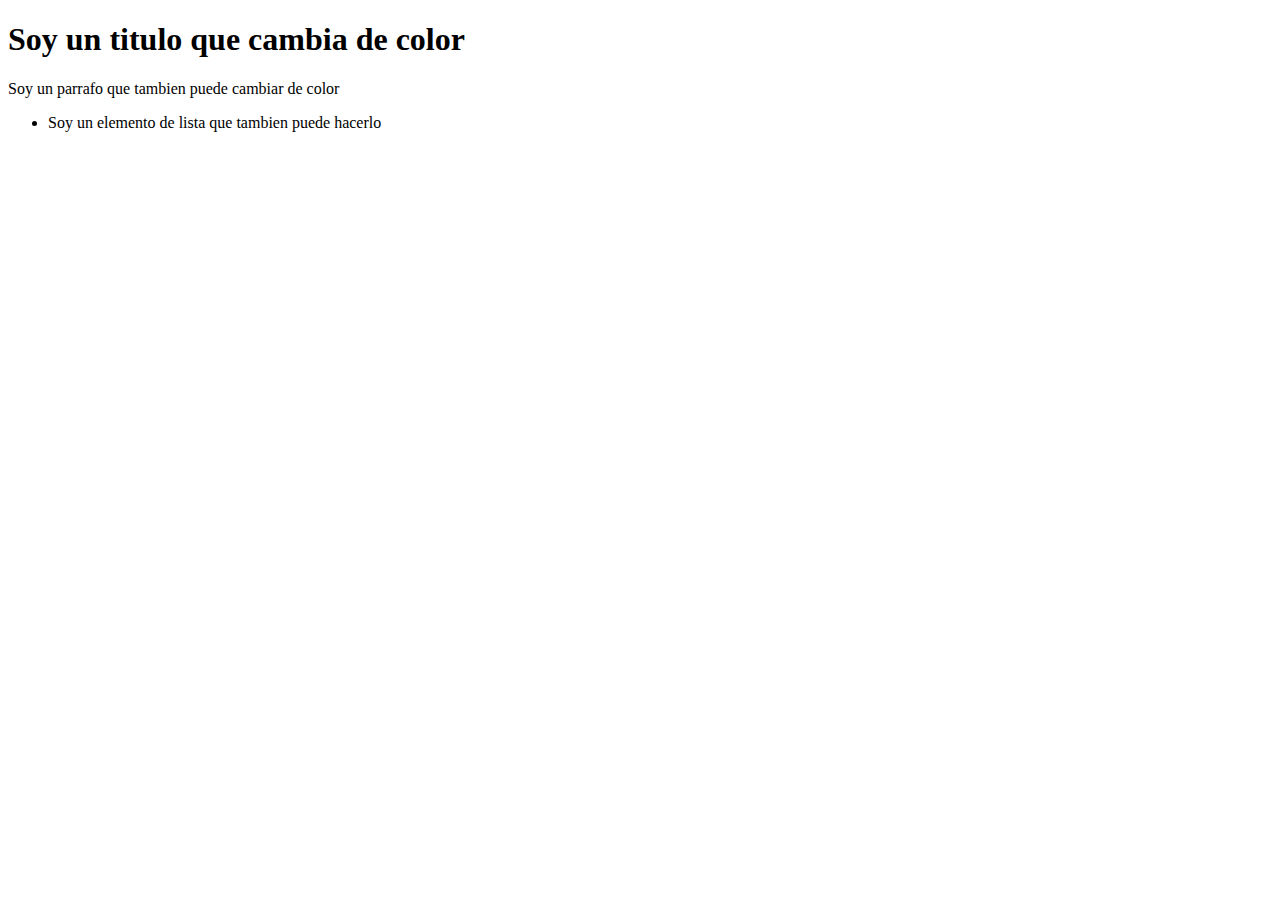
<file: 1/index.html>
<!DOCTYPE html>
<html lang="es">

<head>
    <meta charset="UTF-8">
    <meta name="viewport" content="width=device-width, initial-scale=1.0">
    <title>1</title>
</head>

<body>
    
    <h1 class="color">Soy un titulo que cambia de color</h1>
    <p class="color">Soy un parrafo que tambien puede cambiar de color</p>
    <ul>
        <li class="color">Soy un elemento de lista que tambien puede hacerlo</li>
    </ul>
    
    <script src="script.js"></script>
</body>

</html>
</file>
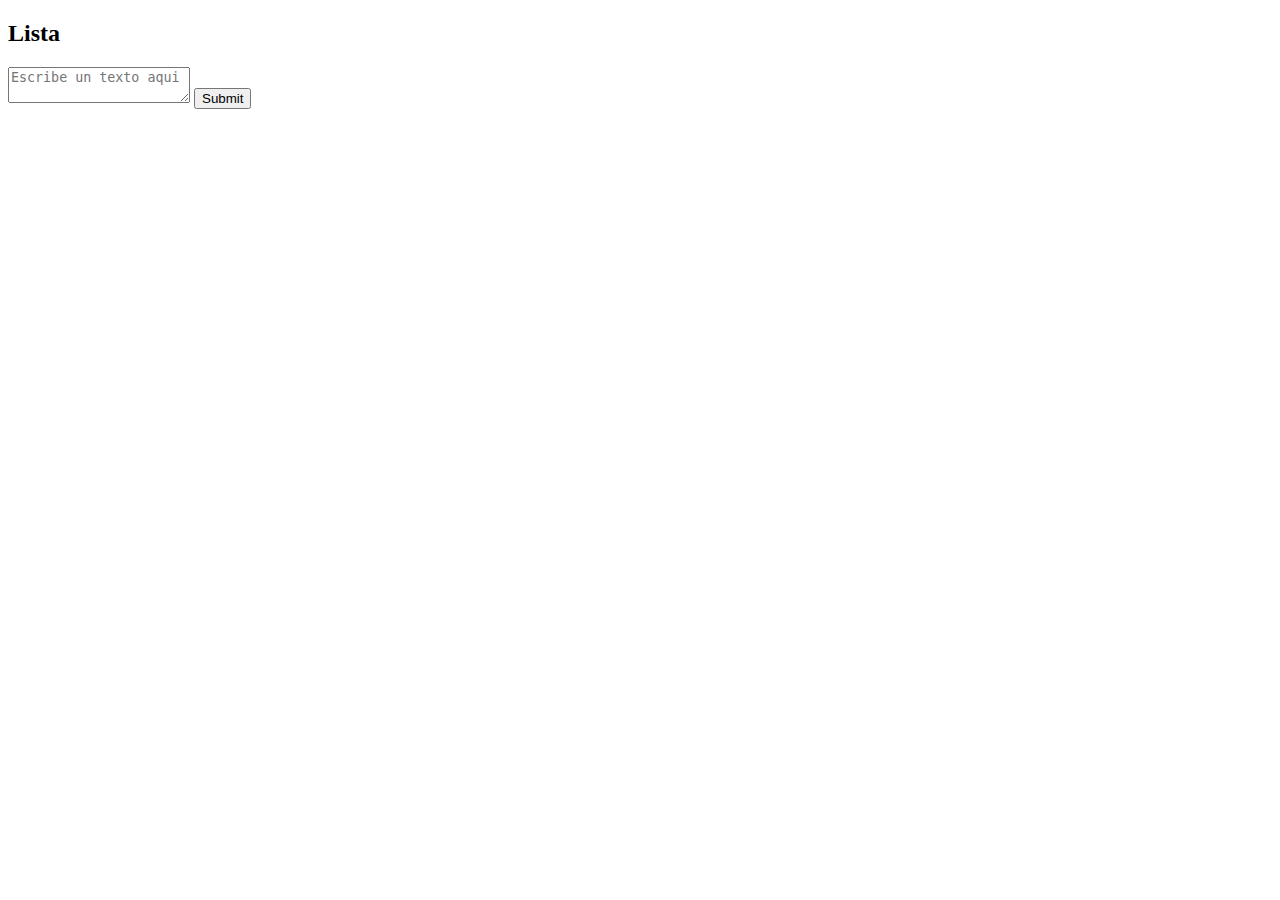
<file: 2/index.html>
<!DOCTYPE html>
<html lang="es">

<head>
    <meta charset="UTF-8">
    <meta name="viewport" content="width=device-width, initial-scale=1.0">
    <title>2</title>
    <style>
        #li-section {
            margin-top: 20px;
        }
    </style>
</head>

<body>
    <div id="li-section">
        <h2>Lista</h2>
        <div id="ul-list">

        </div>
        <textarea id="li-input" placeholder="Escribe un texto aqui"></textarea>
        <button id="submit-li">Submit</button>
    </div>

    <script src="script.js"></script>
</body>

</html>
</file>
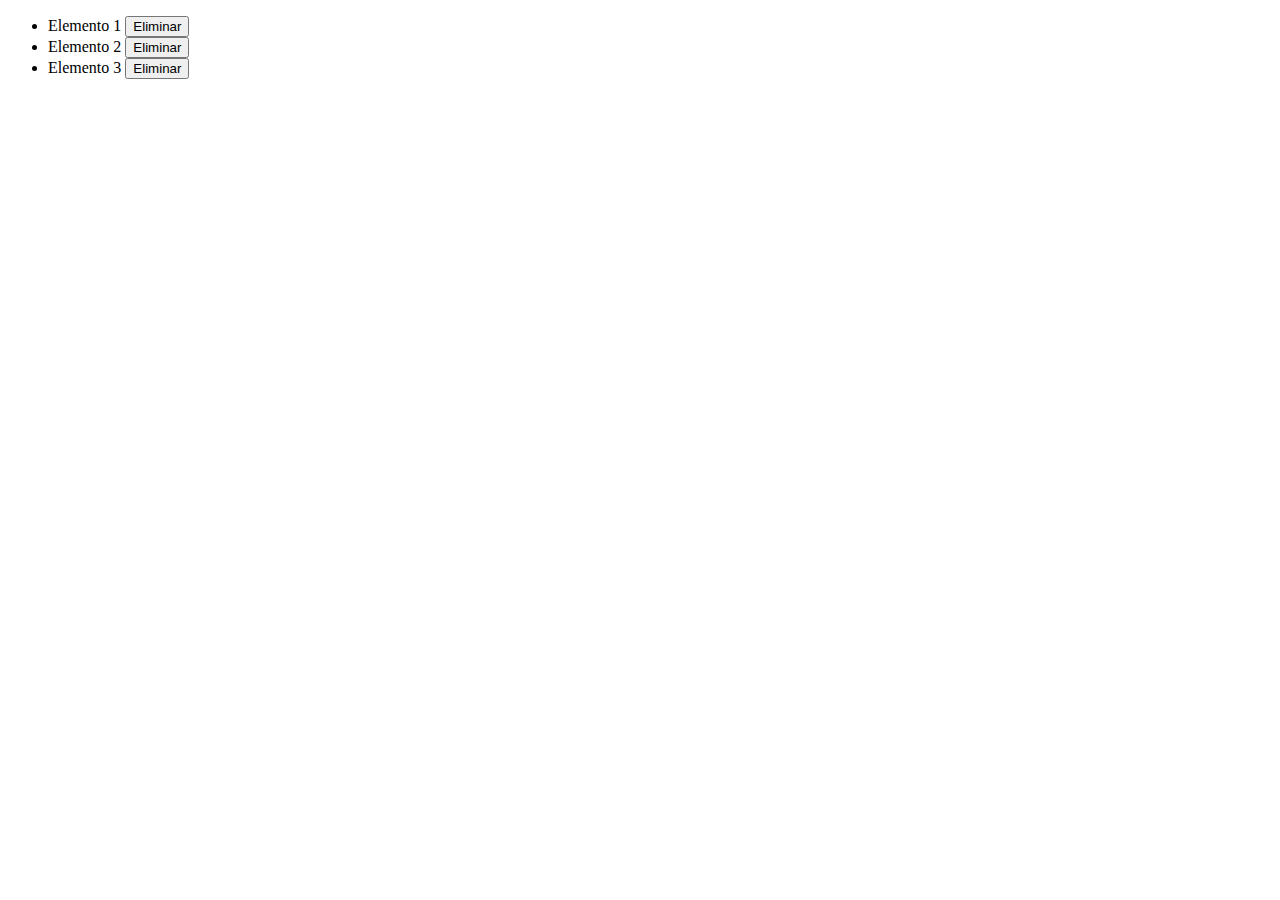
<file: 3/index.html>
<!DOCTYPE html>
<html lang="es">

<head>
    <meta charset="UTF-8">
    <meta name="viewport" content="width=device-width, initial-scale=1.0">
    <title>3</title>
</head>

<body>
    <ul id="elementos">
        <li>Elemento 1 <button class="eliminar">Eliminar</button></li>
        <li>Elemento 2 <button class="eliminar">Eliminar</button></li>
        <li>Elemento 3 <button class="eliminar">Eliminar</button></li>
    </ul>
    <script src="script.js"></script>
</body>

</html>
</file>
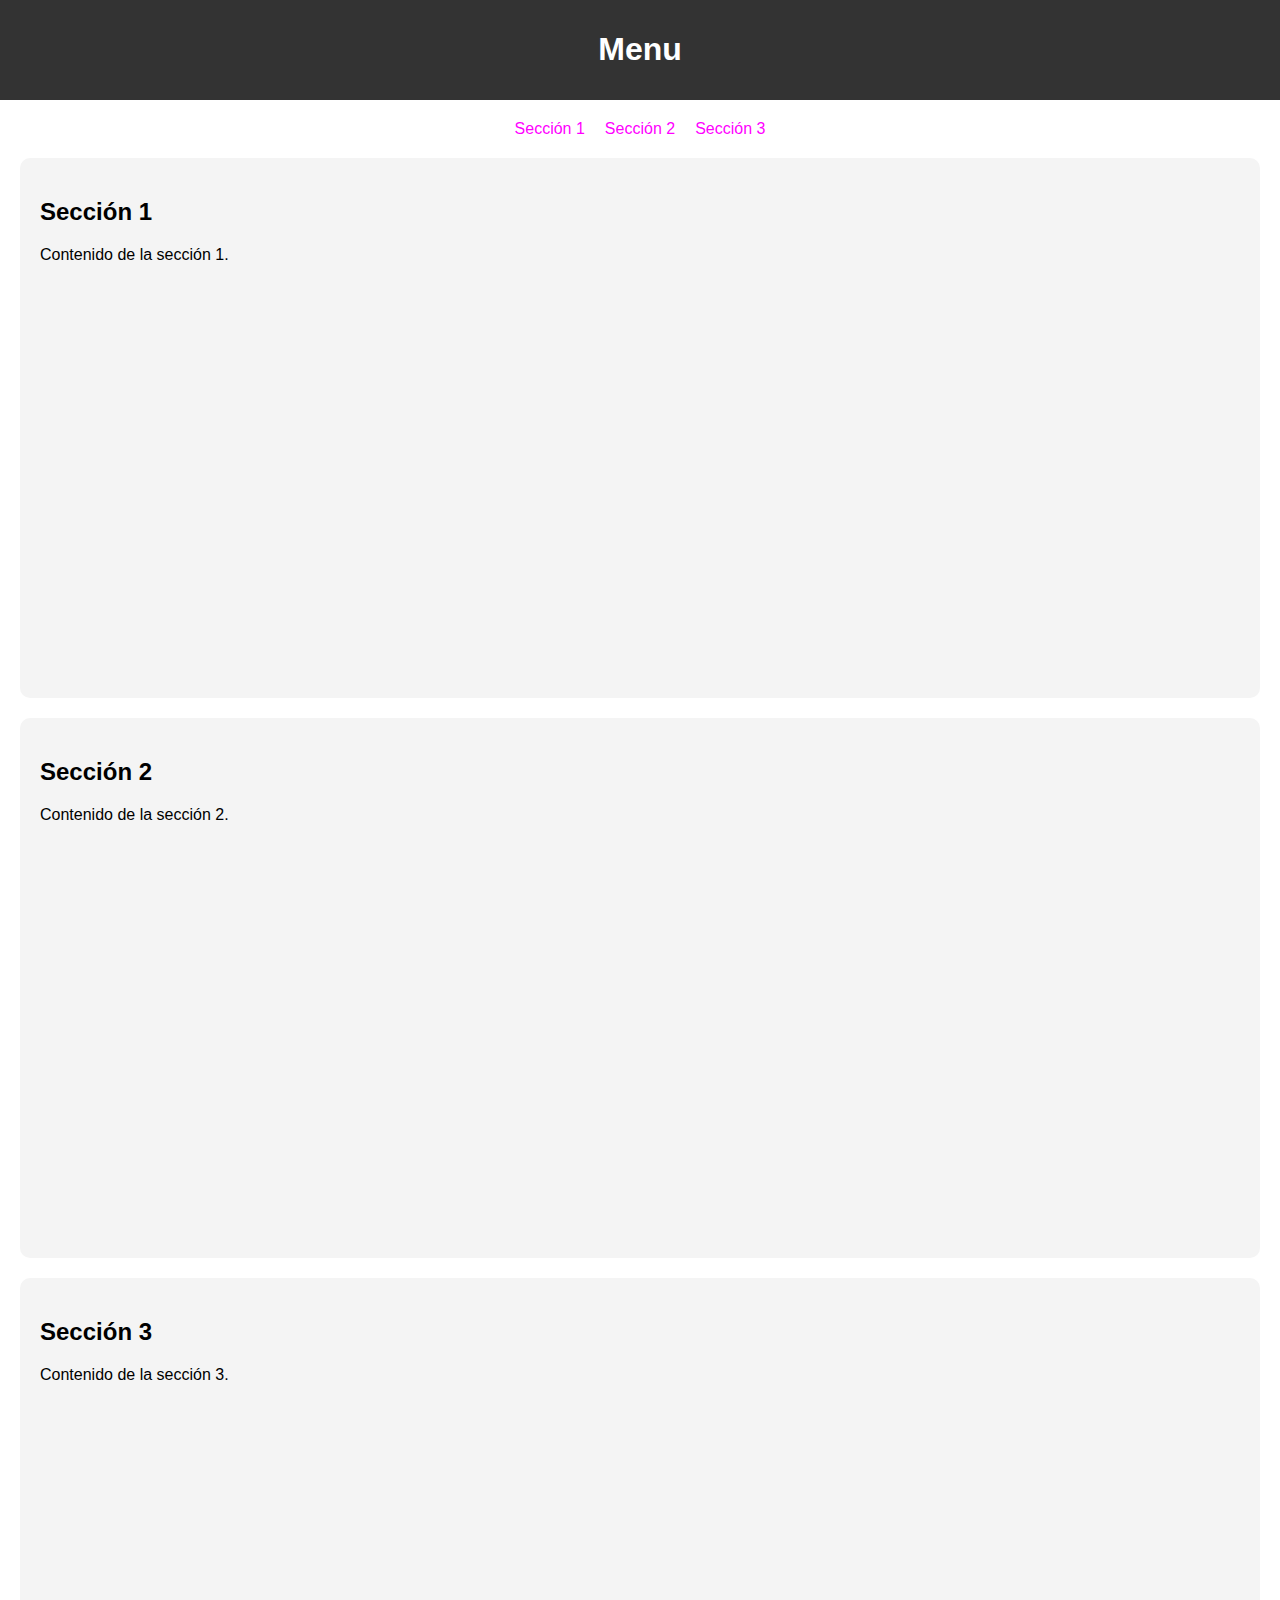
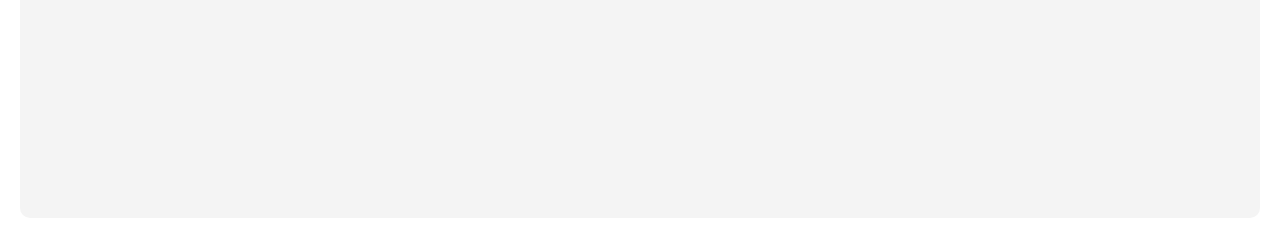
<file: 4/index.html>
<!DOCTYPE html>
<html lang="es">

<head>
    <meta charset="UTF-8">
    <meta name="viewport" content="width=device-width, initial-scale=1.0">
    <title>4</title>
    <link rel="stylesheet" href="style.css">
</head>

<body>
    <header>
        <h1>Menu</h1>
    </header>

    <nav>
        <a href="#seccion1">Sección 1</a>
        <a href="#seccion2">Sección 2</a>
        <a href="#seccion3">Sección 3</a>
    </nav>

    <section id="seccion1">
        <h2>Sección 1</h2>
        <p>Contenido de la sección 1.</p>
    </section>

    <section id="seccion2">
        <h2>Sección 2</h2>
        <p>Contenido de la sección 2.</p>
    </section>

    <section id="seccion3">
        <h2>Sección 3</h2>
        <p>Contenido de la sección 3.</p>
    </section>

    <script src="script.js"></script>
</body>

</html>
</file>
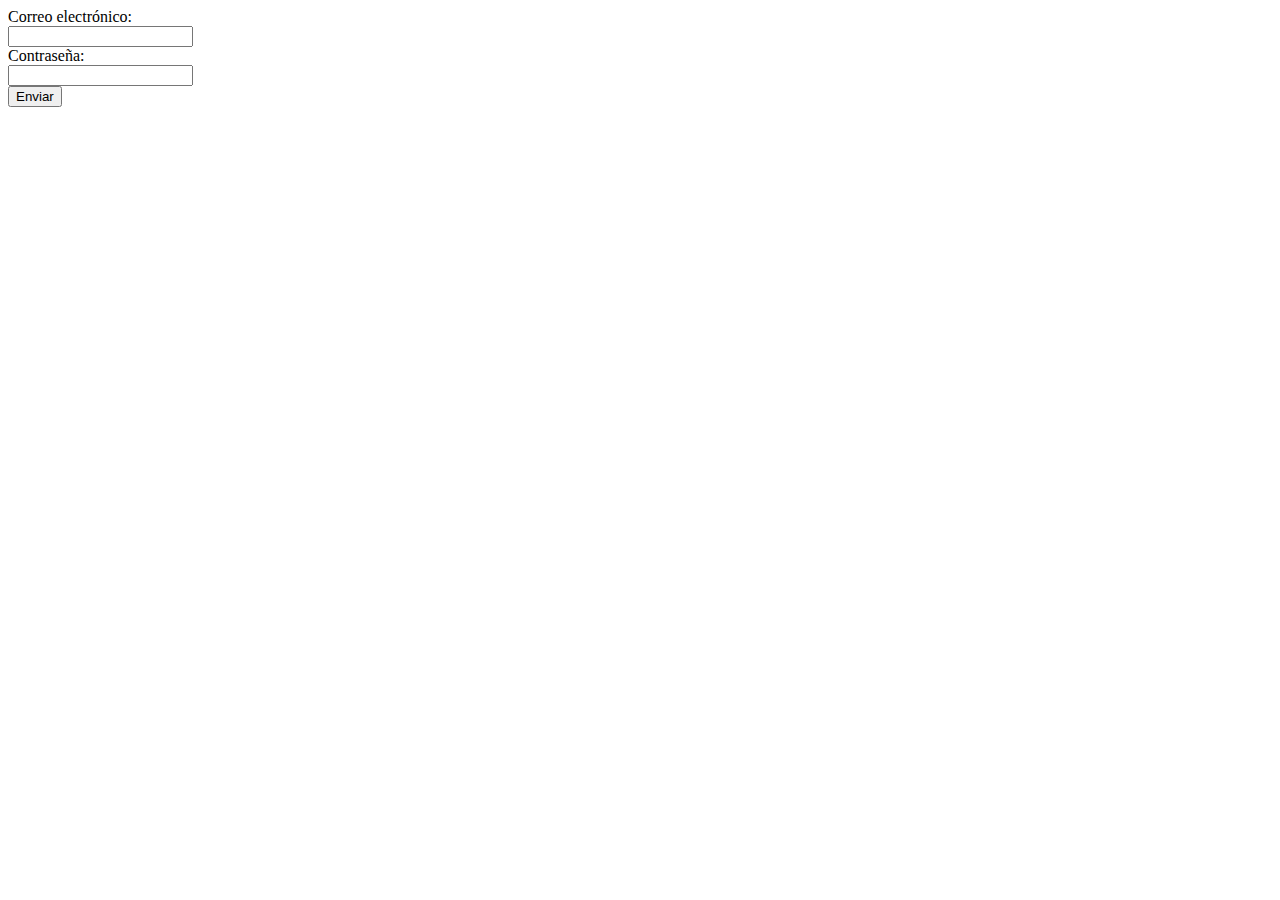
<file: 5/index.html>
<!DOCTYPE html>
<html lang="es">

<head>
    <meta charset="UTF-8">
    <meta name="viewport" content="width=device-width, initial-scale=1.0">
    <title>5</title>
    <style>
        .error-message {
            color: red;
            display: none;
        }
    </style>
</head>

<body>
    <form id="formulario">
        <div>
            <label for="email">Correo electrónico:</label><br>
            <input type="email" id="email" name="email"><br>
            <div class="error-message" id="email-error"></div>
        </div>
        <div>
            <label for="password">Contraseña:</label><br>
            <input type="password" id="password" name="password"><br>
            <div class="error-message" id="password-error"></div>
        </div>
        <button type="submit">Enviar</button>
    </form>

    <script src="script.js"></script>
</body>



</html>
</file>
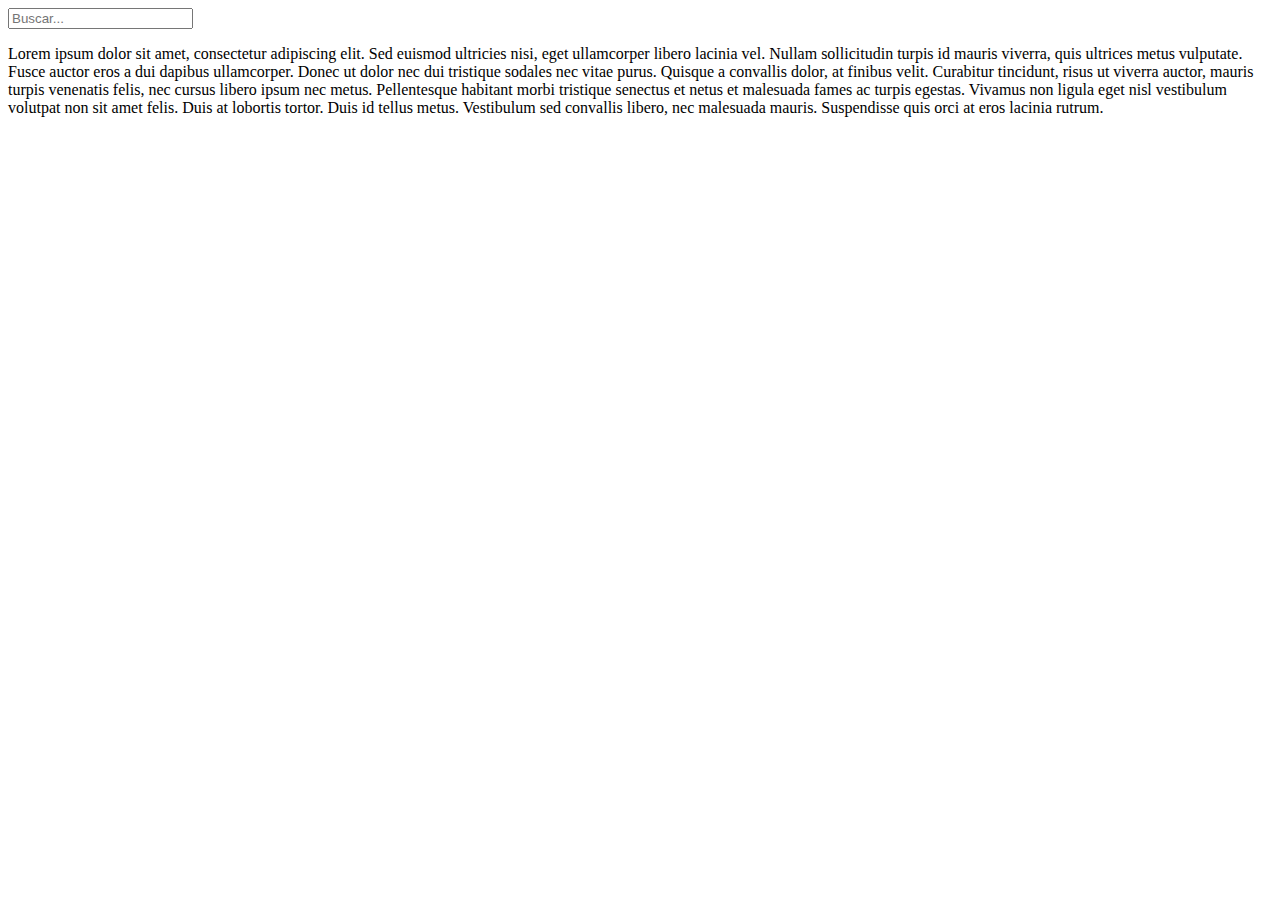
<file: 7/index.html>
<!DOCTYPE html>
<html lang="es">

<head>
    <meta charset="UTF-8">
    <meta name="viewport" content="width=device-width, initial-scale=1.0">
    <title>7</title>
    <style>
        .resaltado {
            background-color: yellow;
        }
    </style>
</head>

<body>
    <input type="text" id="busqueda" placeholder="Buscar...">
    <p>Lorem ipsum dolor sit amet, consectetur adipiscing elit. Sed euismod ultricies nisi, eget ullamcorper libero
        lacinia vel. Nullam sollicitudin turpis id mauris viverra, quis ultrices metus vulputate. Fusce auctor eros a
        dui dapibus ullamcorper. Donec ut dolor nec dui tristique sodales nec vitae purus. Quisque a convallis dolor, at
        finibus velit. Curabitur tincidunt, risus ut viverra auctor, mauris turpis venenatis felis, nec cursus libero
        ipsum nec metus. Pellentesque habitant morbi tristique senectus et netus et malesuada fames ac turpis egestas.
        Vivamus non ligula eget nisl vestibulum volutpat non sit amet felis. Duis at lobortis tortor. Duis id tellus
        metus. Vestibulum sed convallis libero, nec malesuada mauris. Suspendisse quis orci at eros lacinia rutrum.</p>

    <script src="script.js"></script>
</body>

</html>
</file>
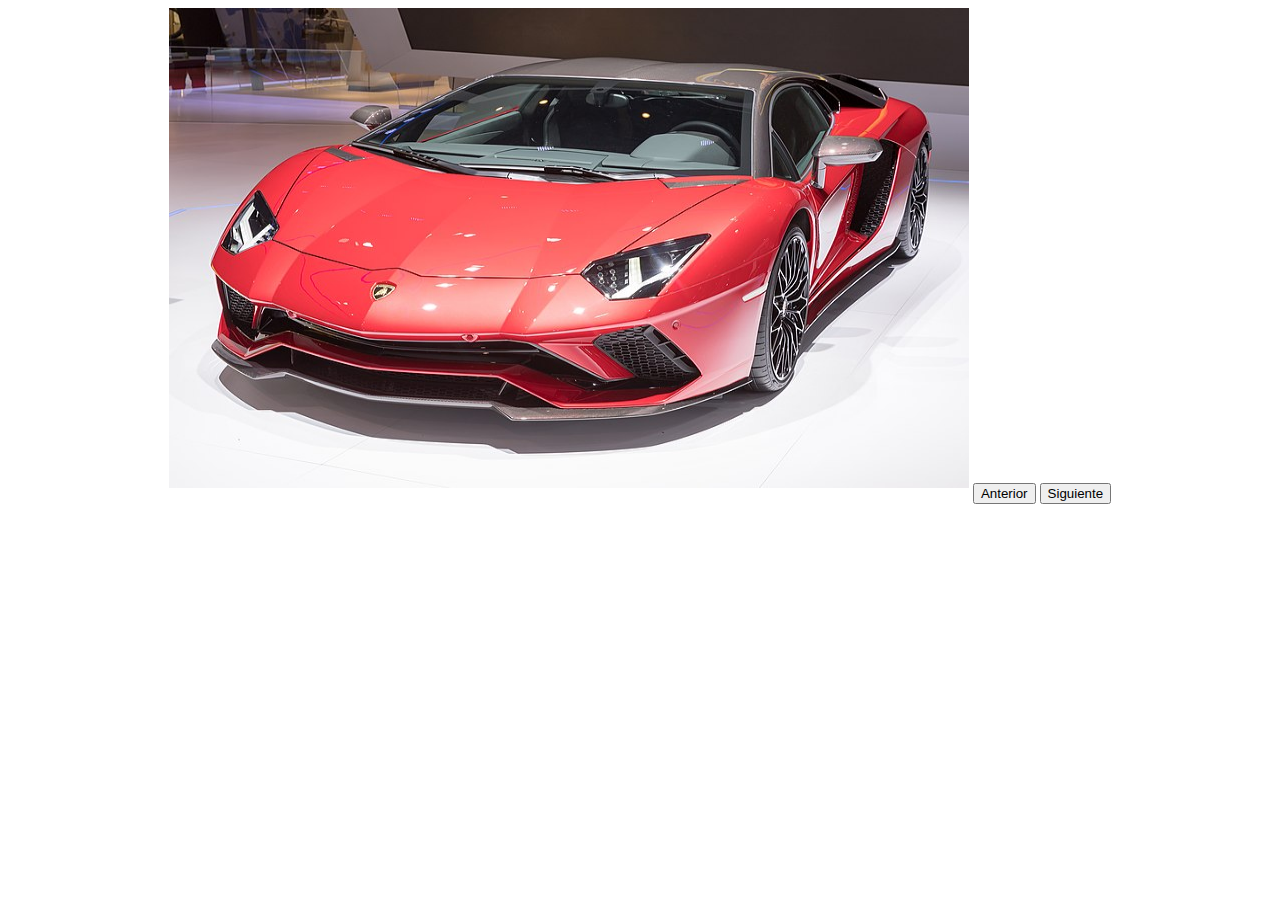
<file: 8/index.html>
<!DOCTYPE html>
<html lang="es">

<head>
    <meta charset="UTF-8">
    <meta name="viewport" content="width=device-width, initial-scale=1.0">
    <title>8</title>
    <style>
        .gallery {
            text-align: center;
        }

        .current-image {
            width: 800px;
            height: 480px;
            margin-bottom: 10px;
        }
    </style>
</head>

<body>
    <div class="gallery">
        <img src="imagen1.jpg" alt="Imagen 1" class="current-image">
        <button id="prev">Anterior</button>
        <button id="next">Siguiente</button>
    </div>
    <script src="script.js"></script>
</body>

</html>
</file>
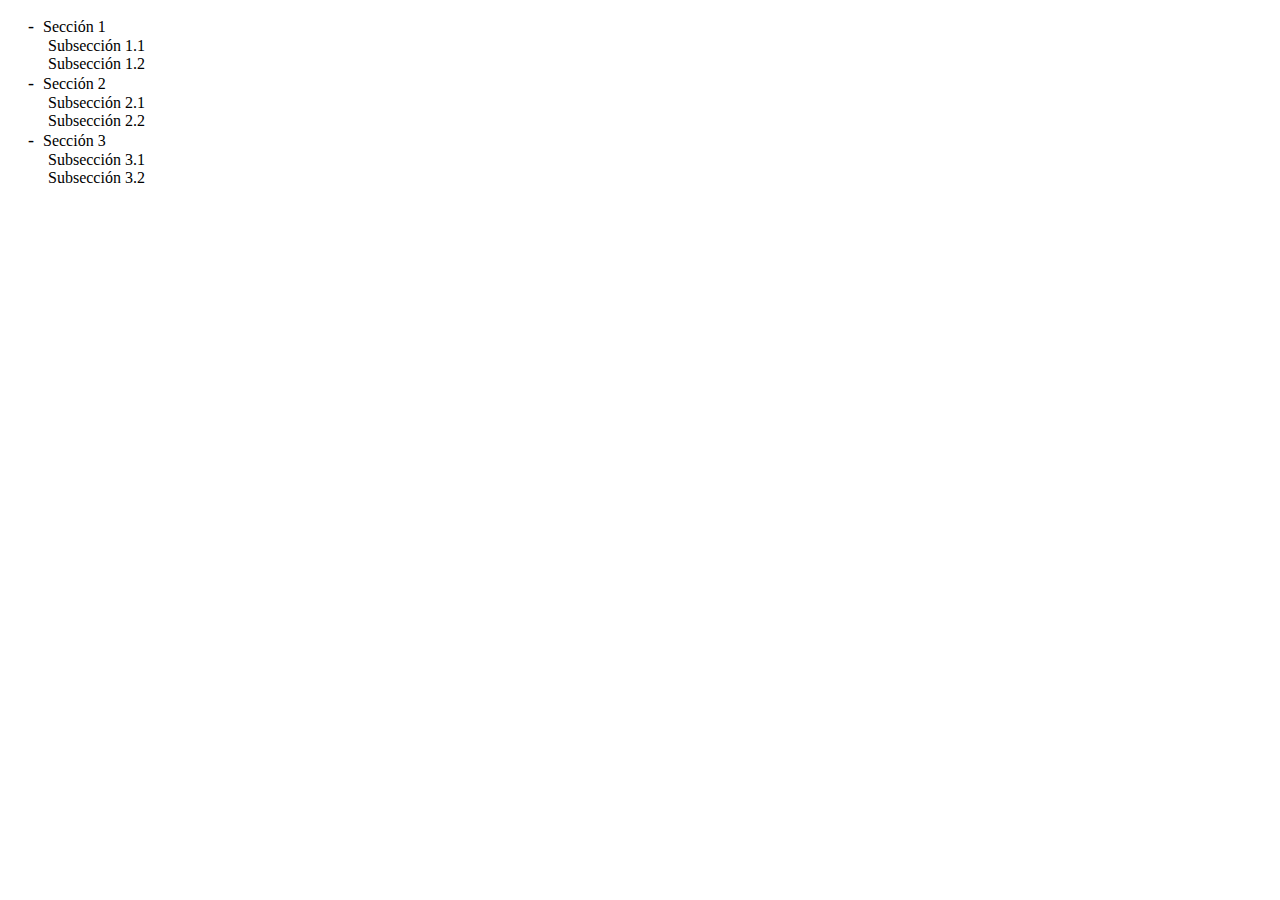
<file: 9/index.html>
<!DOCTYPE html>
<html lang="es">

<head>
    <meta charset="UTF-8">
    <meta name="viewport" content="width=device-width, initial-scale=1.0">
    <title>9</title>
    <style>
        .toggle {
            cursor: pointer;
            margin-right: 5px;
            font-size: 18px;
        }
        .show{
            display: none;

        }
        ul {
            list-style-type: none;
            padding-left: 20px;
        }
    </style>
</head>

<body>
    <div id="arbol-de-contenidos">
        <ul>
            <li>
                <span class="toggle">-</span> Sección 1
                <ul>
                    <li>Subsección 1.1</li>
                    <li>Subsección 1.2</li>
                </ul>
            </li>
            <li>
                <span class="toggle">-</span> Sección 2
                <ul>
                    <li>Subsección 2.1</li>
                    <li>Subsección 2.2</li>
                </ul>
            </li>
            <li>
                <span class="toggle">-</span> Sección 3
                <ul>
                    <li>Subsección 3.1</li>
                    <li>Subsección 3.2</li>
                </ul>
            </li>
        </ul>
    </div>
    <script src="script.js"></script>
</body>

</html>
</file>
<file: 4/style.css>
html {
    scroll-behavior: smooth;
  }

body {
    font-family: Arial, sans-serif;
    margin: 0;
    padding: 0;
}

header {
    background-color: #333;
    color: #fff;
    padding: 10px;
    text-align: center;
}

nav {
    display: flex;
    justify-content: center;
    margin-top: 20px;
}

nav a {
    color: rgb(255, 0, 255);
    text-decoration: none;
    margin: 0 10px;
    cursor: pointer;
}

section {
    height: 500px;
    margin: 20px;
    background-color: #f4f4f4;
    border-radius: 10px;
    padding: 20px;
}
</file>
